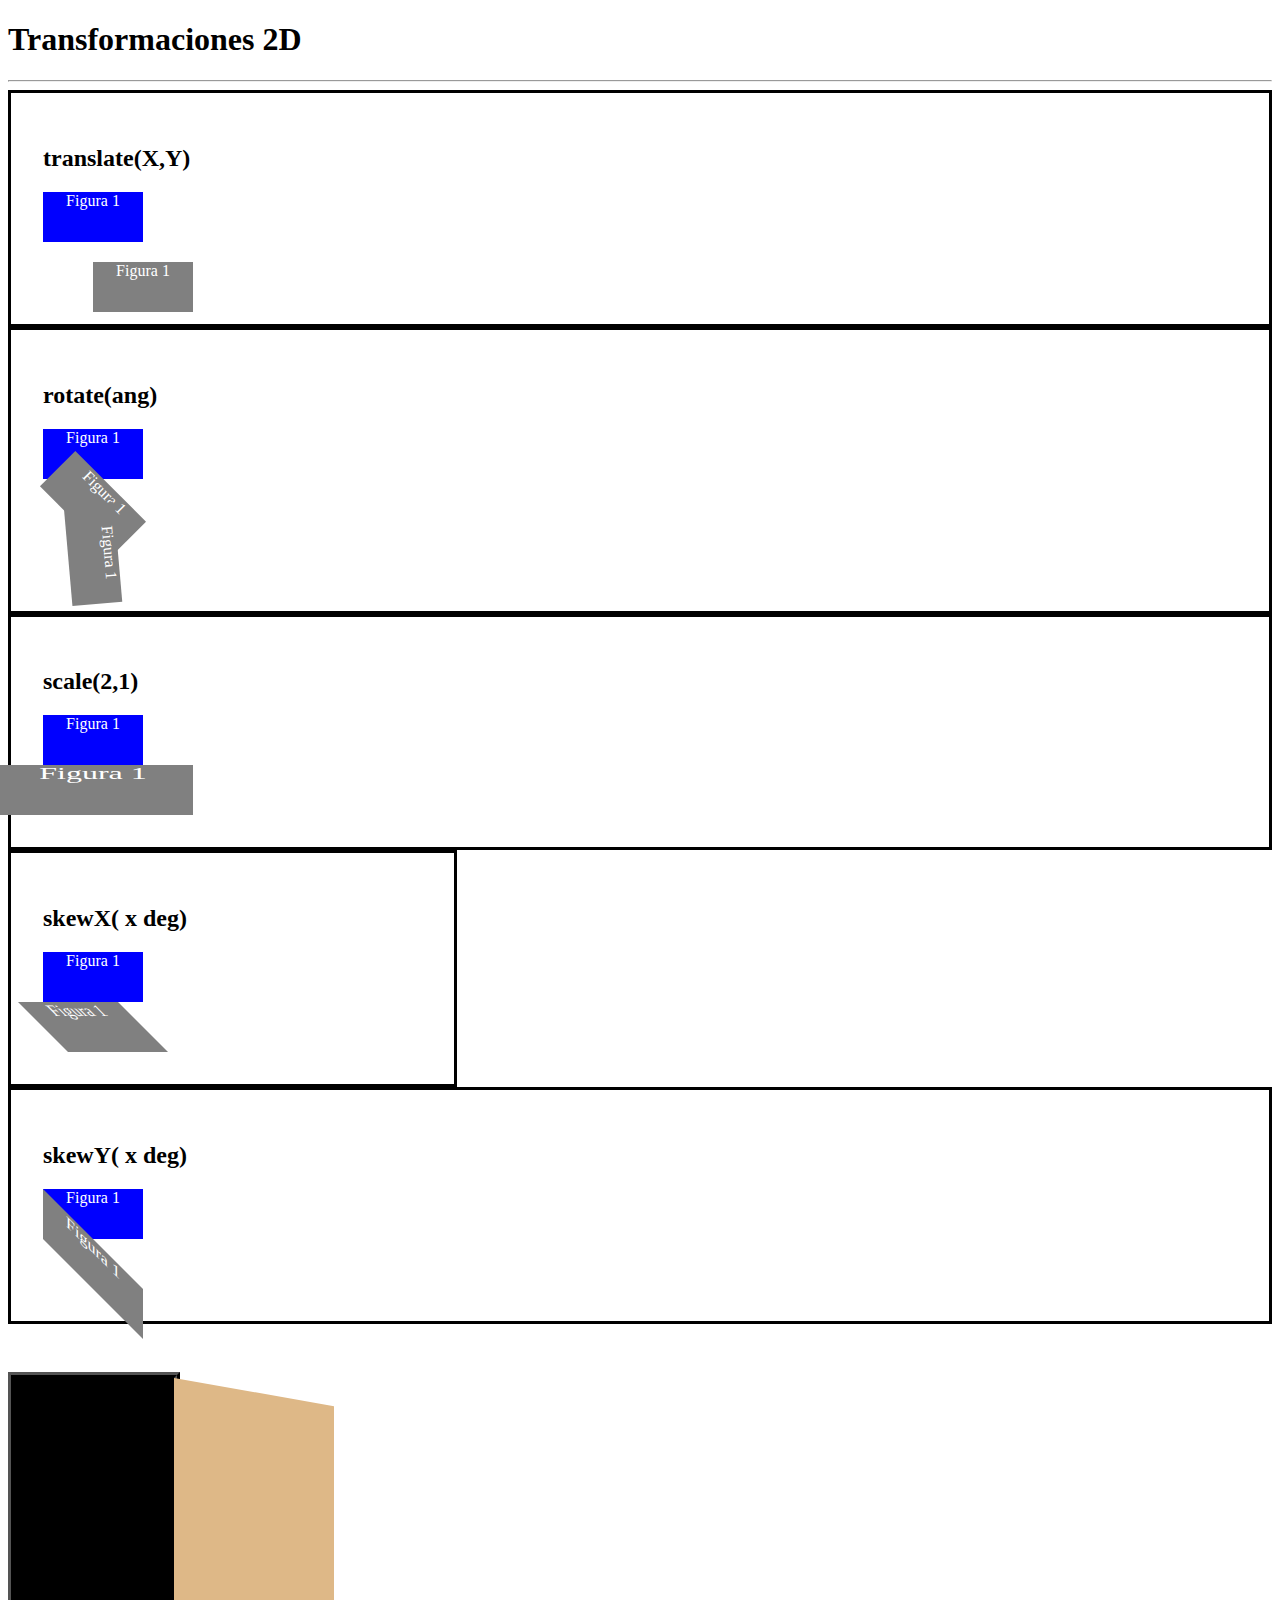
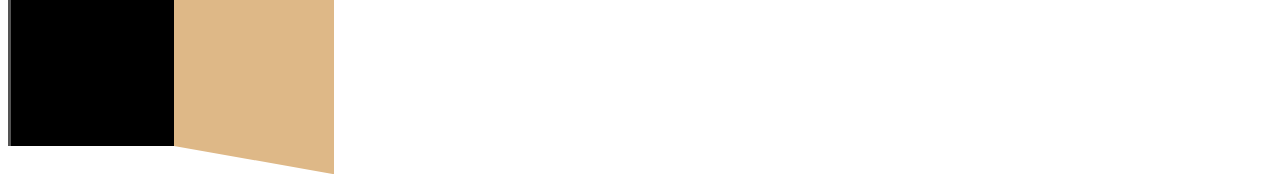
<file: 2d-transform/index.html>
<!DOCTYPE html>
<!--
    Transformaciones 2d

    localhost/css-anim/public_html/2d-transform/index.html

    Referencias:
    http://tympanus.net/codrops/css_reference/transform-origin/
-->
<html>
    <head>
        <title>2d Transform</title>
        <meta charset="UTF-8">
        <meta name="viewport" content="width=device-width, initial-scale=1.0">
        
        <link href="style.css" rel="stylesheet" type="text/css"/>
    </head>
    <body>
        <div>
            <h1>Transformaciones 2D</h1>
            <hr/>
            
            <div class="borde-negro">
                <h2><strong>translate(X,Y)</strong></h2>
                <div class="rectangulo-azul">Figura 1</div>
                <div class="translate rectangulo">Figura 1</div>
            </div>
            
            <div class="borde-negro">
                <h2><strong>rotate(ang)</strong></h2>
                <div class="rectangulo-azul">Figura 1</div>
                <div class="rotate45 rectangulo">Figura 1</div>
                <div class="rotate85 rectangulo">Figura 1</div>
            </div>
            
            <div class="borde-negro" id="scale">
                <h2><strong>scale(2,1)</strong></h2>
                <div class="rectangulo-azul">Figura 1</div>
                <div class="scale rectangulo">Figura 1</div>
            </div>
            
            <div class="borde-negro" id="skewx">
                <h2><strong>skewX( x deg)</strong></h2>
                <div class="rectangulo-azul">Figura 1</div>
                <div class="skewx rectangulo">Figura 1</div>
            </div>
            
            <div class="borde-negro" id="skewy">
                <h2><strong>skewY( x deg)</strong></h2>
                <div class="rectangulo-azul">Figura 1</div>
                <div class="skewy rectangulo">Figura 1</div>
            </div>
            
            <div class="" id="puerta">
                <div class="marco"></div>
                <div class="hoja"></div>
            </div>
        
        </div>
    </body>
</html>
</file>
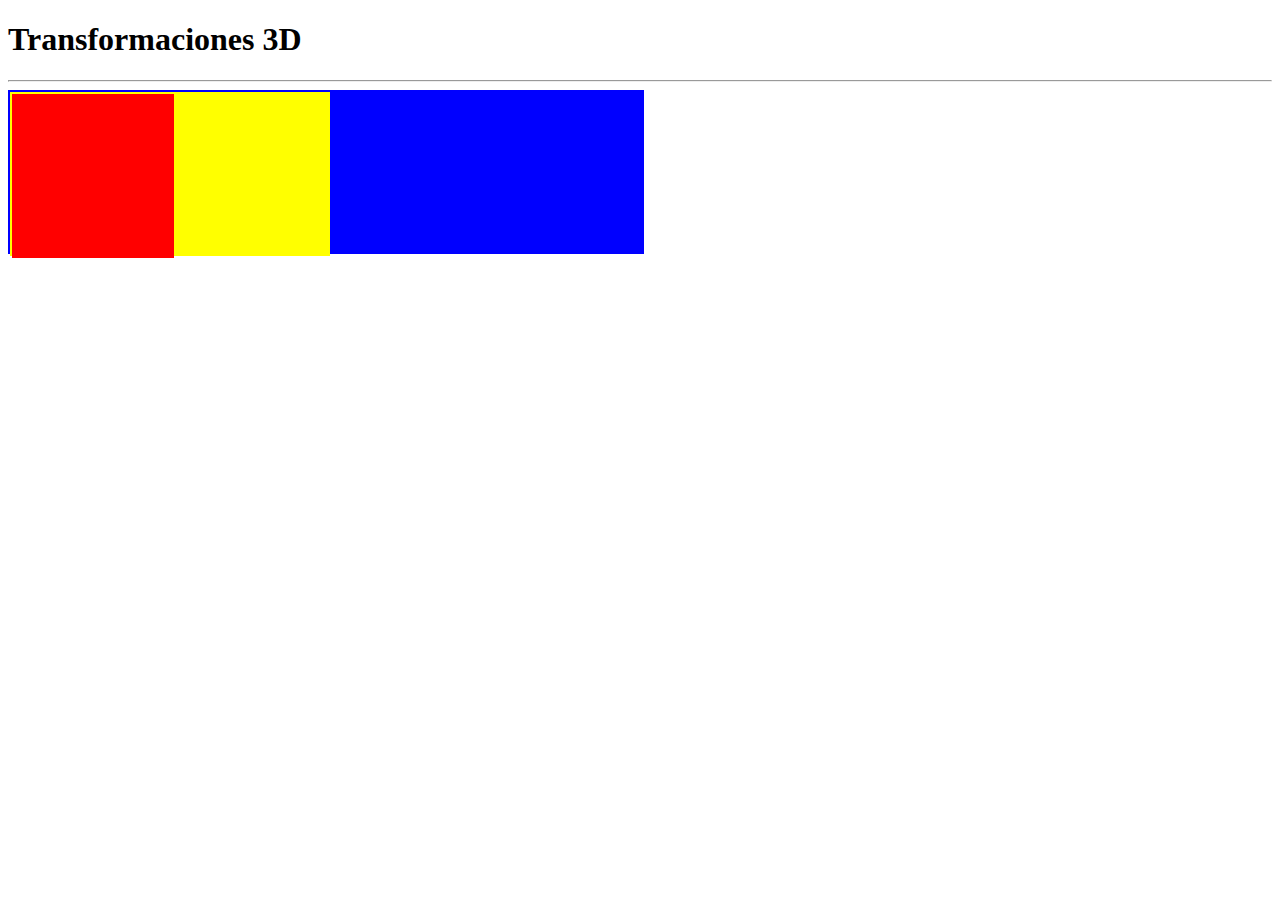
<file: 3d-transform/index.html>
<!DOCTYPE html>
<!--
    Transformaciones 3d

    localhost/css-anim/public_html/3d-transform/index.html

    Referencias:
    http://tympanus.net/codrops/css_reference/transform-origin/
    http://www.w3schools.com/css/css3_3dtransforms.asp
-->
<html>
    <head>
        <title>3d Transform</title>
        <meta charset="UTF-8">
        <meta name="viewport" content="width=device-width, initial-scale=1.0">

        <link href="style.css" rel="stylesheet" type="text/css"/>
    </head>
    <body>
        <div>
            <h1>Transformaciones 3D</h1>
            <hr/>

            <div class="marco-azul">
                <div class="marco-amarillo">
                    <div class="marco-rojo">                        
                    </div>
                </div>
            </div>


        </div>
    </body>
</html>
</file>
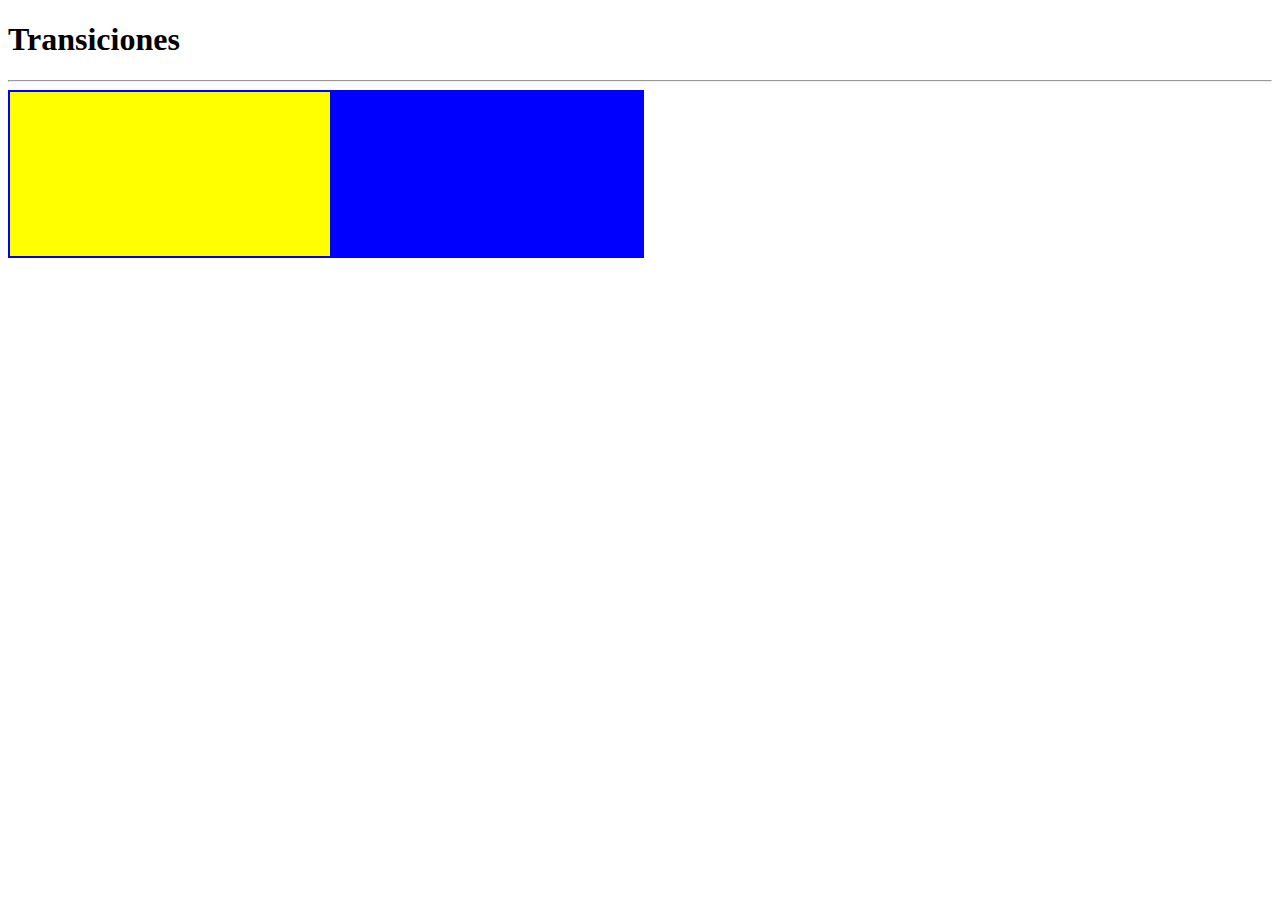
<file: transitions/index.html>
<!DOCTYPE html>
<!--
    Transformaciones 3d

    localhost/css-anim/transitions/index.html

    Referencias:
    http://tympanus.net/codrops/css_reference/transform-origin/
    http://www.w3schools.com/css/css3_3dtransforms.asp
-->
<html>
    <head>
        <title>Transiciones</title>
        <meta charset="UTF-8">
        <meta name="viewport" content="width=device-width, initial-scale=1.0">

        <link href="style.css" rel="stylesheet" type="text/css"/>
    </head>
    <body>
        <div>
            <h1>Transiciones</h1>
            <hr/>

            <div class="marco-azul">
                <div class="marco-amarillo">
                    
                </div>
            </div>


        </div>
    </body>
</html>
</file>
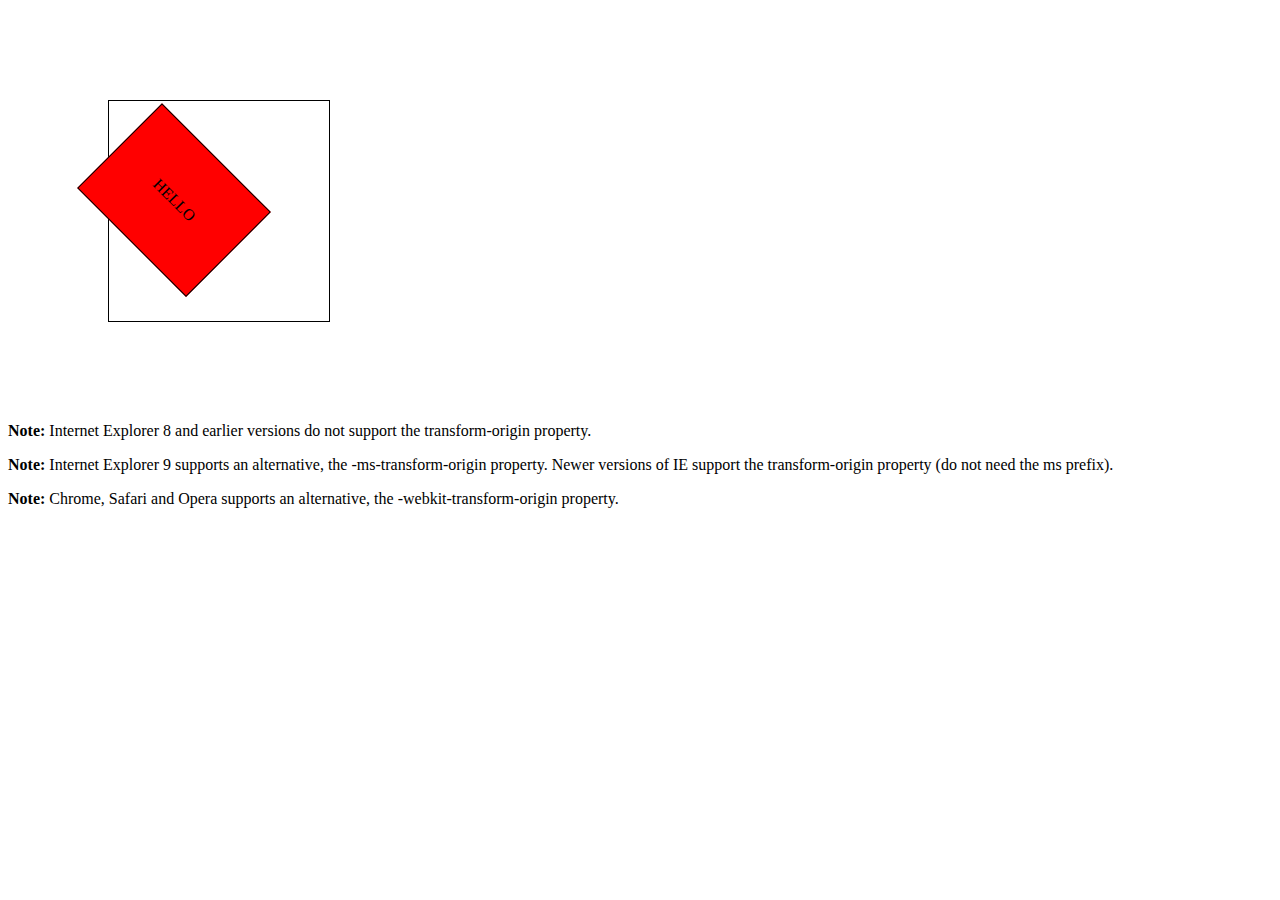
<file: 2d-transform/transform-origin.html>
<!DOCTYPE html>
<html>
<head>
<style>
#div1 {
    position: relative;
    height: 200px;
    width: 200px;
    margin: 100px;
    padding: 10px;
    border: 1px solid black;
}

#div2 {
    padding: 50px;
    position: absolute;
    border: 1px solid black;
    background-color: red;
    -ms-transform: rotate(45deg); /* IE 9 */
    -ms-transform-origin: 20% 40%; /* IE 9 */
    -webkit-transform: rotate(45deg); /* Chrome, Safari, Opera */
    -webkit-transform-origin: 20% 40%; /* Chrome, Safari, Opera */
    transform: rotate(45deg);
    /*transform-origin: 20% 40%;*/
}
</style>
</head>
<body>

<div id="div1">
  <div id="div2">HELLO</div>
</div>

<p><b>Note:</b> Internet Explorer 8 and earlier versions do not support the transform-origin property.</p>

<p><b>Note:</b> Internet Explorer 9 supports an alternative, the -ms-transform-origin property. Newer versions of IE support the transform-origin property (do not need the ms prefix).</p>

<p><b>Note:</b> Chrome, Safari and Opera supports an alternative, the -webkit-transform-origin property.</p>

</body>
</html>
</file>
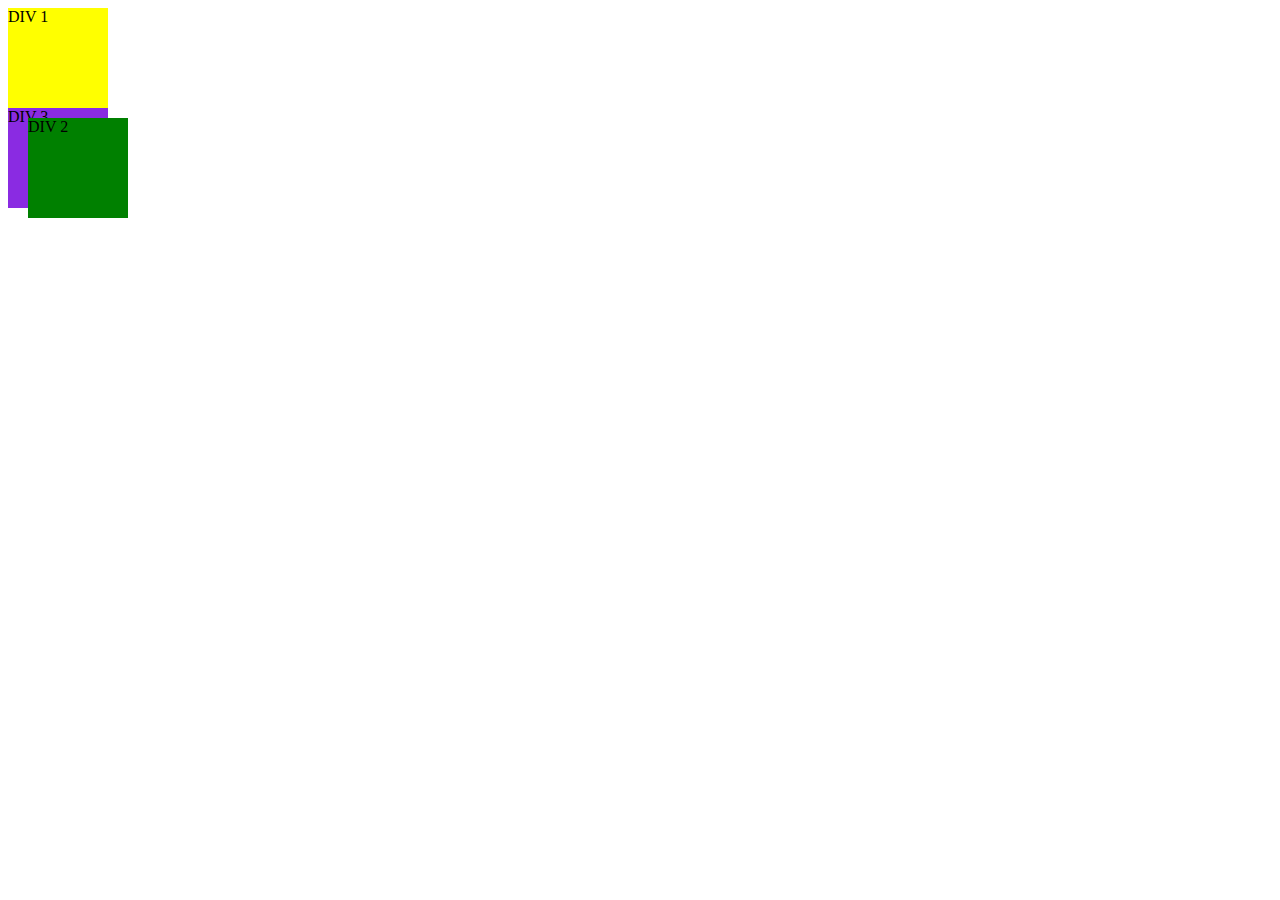
<file: position/absolute.html>
<!DOCTYPE html>
<!--
http://www.barelyfitz.com/screencast/html-training/css/positioning/

localhost/css-anim/position/absolute.html

Cuando a un elemento se lo pociona absolutamente se le dice exactamente a donde debe ir.
El elemento es sacado del flujo normal y los elementos que le siguen ocupan su lugar
-->
<html>
    <head>
        <title>Posicionamiento en CSS</title>
        <meta charset="UTF-8">
        <meta name="viewport" content="width=device-width, initial-scale=1.0">
        <style>
            .square{
                width: 100px;
                height: 100px;
            }
            #div1{
                background-color: yellow;
                
            }
            
            #cont{
                position: relative;
            }
            
            #div2{                
                background-color: green;
                
                position: absolute;
                top: 10px;
                left: 20px;
                /*overflow-x: hidden;*/
                
            }
            
            #div3{                
                background-color: blueviolet;
                
                
            }
            
        </style>
    </head>
    <body>
        <div>
            
        <div id="div1" class="square">DIV 1</div>
        <div id="cont">
            <div id="div2" class="square">DIV 2</div>
            
        </div>
        <div id="div3" class="square">DIV 3</div>
        </div>
    </body>
</html>
</file>
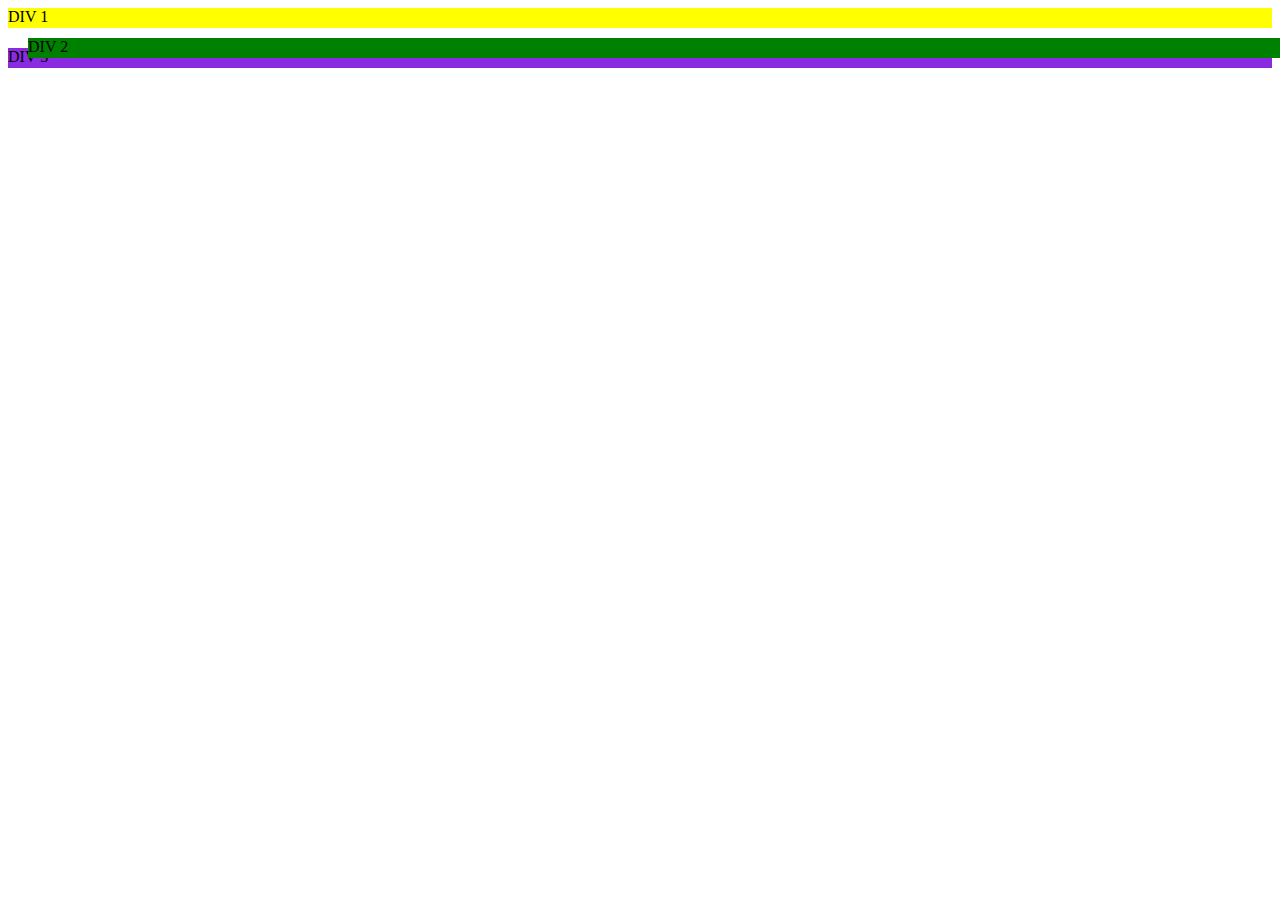
<file: position/relative.html>
<!DOCTYPE html>
<!--
http://www.barelyfitz.com/screencast/html-training/css/positioning/

localhost/css-anim/position/relative.html

Posicionar el elemento relativamente se refiere a desplazarlo cierta posicion de su posicion que tendria
por defecto. En casi todas las ocasiones, la propiedad 'position' esta acompañada de las propiedades top, left,
right, bottom.
El lugar "por defecto" del elemento desplazado queda en blanco y los elementos que se situen luego de este,
mantendran la pos. por defecto.
-->
<html>
    <head>
        <title>Posicionamiento en CSS</title>
        <meta charset="UTF-8">
        <meta name="viewport" content="width=device-width, initial-scale=1.0">
        <style>
            #div1{
                background-color: yellow;
                height: 20px;
            }
            
            #div2{                
                background-color: green;
                height: 20px;
                position: relative;
                top: 10px;
                left: 20px;
                /*overflow-x: hidden;*/
                
            }
            
            #div3{                
                background-color: blueviolet;
                height: 20px;
                
            }
            
        </style>
    </head>
    <body>
        <div>
            
        <div id="div1">DIV 1</div>
        <div id="div2">DIV 2</div>
        <div id="div3">DIV 3</div>
        </div>
    </body>
</html>
</file>
<file: 2d-transform/style.css>
.rectangulo{
    background-color: gray;
    width: 100px;
    height: 50px;
    color: white;
    vertical-align: middle;
    text-align: center;
}

.rectangulo-azul{
    background-color: blue;
    width: 100px;
    height: 50px;
    color: white;
    vertical-align: middle;
    text-align: center;
}

.borde-negro{
    border:3px solid black;
    padding: 2em;
    margin-top: 1em 0;
}

.inline{
    display: inline;
}

.translate{
    transform: translate(50px, 20px);
}

.rotate45{transform: rotate(45deg);}
.rotate85{transform: rotate(85deg);}

#scale{}
.scale{
    /* Amplia el doble en X y en un 50% la altura: */
    transform: scale(2,1);
}

#skewx{
    width: 30%;    
}
.skewx{
    transform: skewX(45deg);
}
.skewy{
    transform: skewY(45deg);
}

#puerta{
    margin-top: 3em;
}


.marco{
    float: left;
    width: 10em;
    height: 23em;
    background-color: black;
    border-top: 6px ridge black;
    border-left: 6px ridge black;
    border-right: 6px ridge black;
    /*float: left;*/
}
.hoja{
    float: left;
    width: 10em;
    height: 23em;
    background-color: burlywood;
    
    /*float: right;*/
    /*margin-top: 3em;*/
    /*transform: translate(10em,0);*/
    transform-origin: 0 0;
    transform: skewY(10deg) translate(-6px, 7px);
        /*translate(-6px, 6px) translateY(15px);*/

}
</file>
<file: 3d-transform/style.css>
.marco-rojo{
    width: 50%;
    height: 10em;
    border: 2px dotted red;
    transition: transform 2s;
    transition-delay: 2s;
    background-color: red;
}

.marco-azul{
    width: 50%;
    height: 10em;
    border: 2px dotted blue;    
    background-color: blue;
}

.marco-amarillo{
    width: 50%;
    height: 10em;
    border: 2px dotted yellow;
    transition: transform 2s;
    background-color: yellow;
}

.marco-amarillo:hover{
    transform: translate(50px,0);
}

.marco-rojo:hover{    
    transform: translate(50px,0);
}
</file>
<file: transitions/style.css>
.marco-rojo{
    width: 50%;
    height: 10em;
    border: 2px dotted red;
    transition: transform 2s;
    transition-delay: 2s;
    background-color: red;
}

.marco-azul{
    width: 50%;
    /*height: 10em;*/
    border: 2px dotted blue;    
    background-color: blue;
}

img{
    width: 50%;    
}

.marco-amarillo{
    width: 50%;
    height: 10em;
    border: 2px dotted yellow;
    transition: transform 2s ease-in-out, width 2s ease 2s;
    background-color: yellow;
}

.marco-amarillo:hover{
    transform: translate(50%,0) rotate(360deg);
    width: 25%;
}

.marco-rojo:hover{    
    transform: translate(50px,0);
}
</file>
